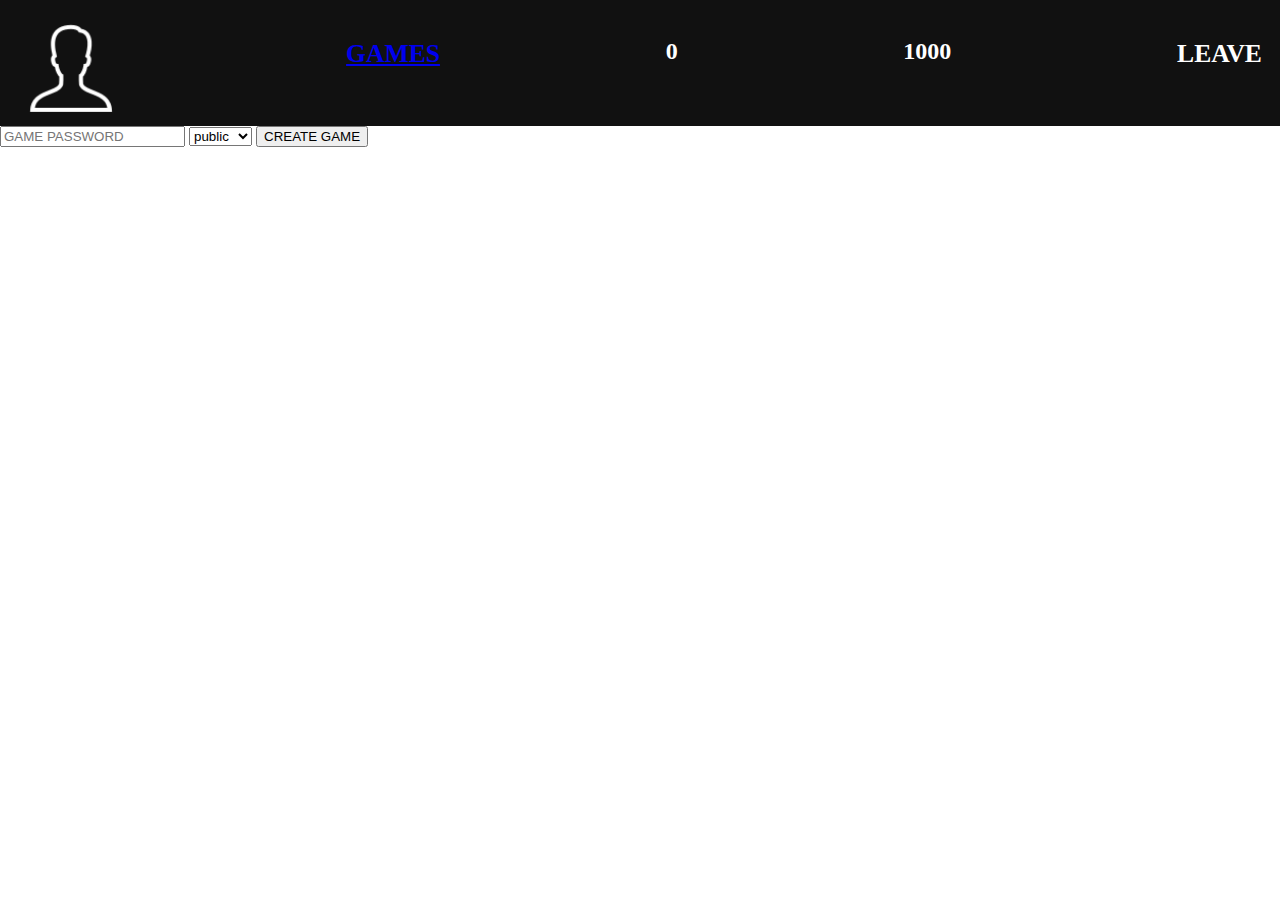
<file: public/gamecreate.html>
<!DOCTYPE html>
<html lang="en">
<head>
    <meta charset="UTF-8">
    <meta name="viewport" content="width=device-width, initial-scale=1.0">
    <title>Document</title>
    <link rel="stylesheet" href="style.css">
</head>
<body>
    <div id="header">
        <a href="login.html" class="headerImg">
            <img src="bilder/user.png" alt="login icon" class="headerImg">
        </a>
        <a href="games.html">
            <h2 id="title">GAMES</h2>
        </a>
        <h2 id="pot">0</h2>
        <h2 id="playerBalance">1000</h2>
        <h2 id="leave">LEAVE</h2>
    </div>
    <form class="form" onsubmit="game()">
        <input type="text" placeholder="GAME PASSWORD" id="gamecode" maxlength="20" required>
        <select name="" id="selector">
            <option class="privacyOptions" value="public" selected>public</option>
            <option class="privacyOptions" value="private">private</option>
        </select>
        <button type="submit">CREATE GAME</button>
    </form>
    <script src="gamecreate.js"></script>
</body>
</html>
</file>
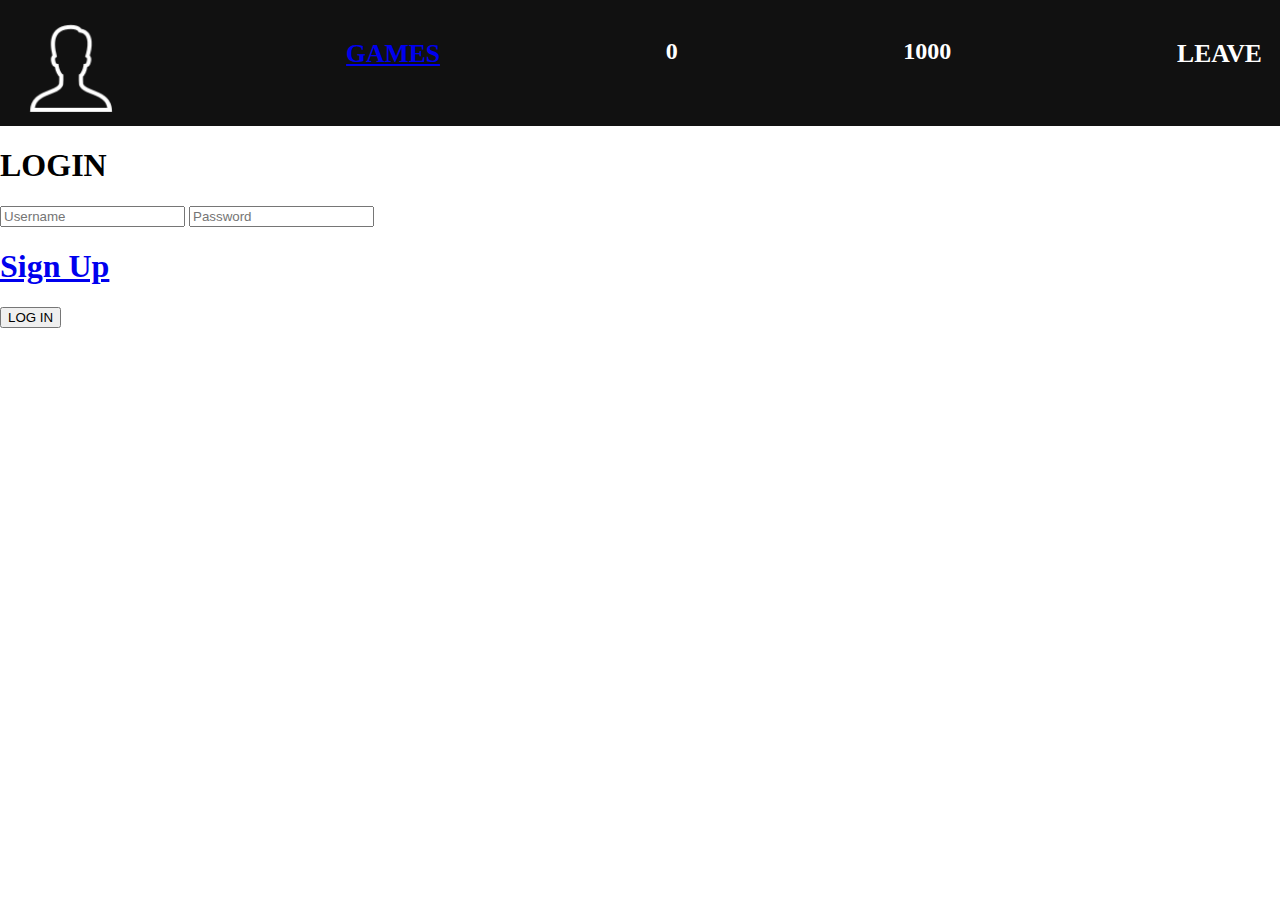
<file: public/login.html>
<!DOCTYPE html>
<html lang="en">

<head>
    <meta charset="UTF-8">
    <meta name="viewport" content="width=device-width, initial-scale=1.0">
    <title>Document</title>
    <link rel="stylesheet" href="style.css">
</head>

<body>
    <div id="header">
        <a href="login.html" class="headerImg">
            <img src="bilder/user.png" alt="login icon" class="headerImg">
        </a>
        <a href="games.html">
            <h2 id="title">GAMES</h2>
        </a>
        <h2 id="pot">0</h2>
        <h2 id="playerBalance">1000</h2>
        <h2 id="leave">LEAVE</h2>
    </div>

    <form onsubmit="login()" class="signupForm">
        <div id="signupHolder">
            <h1 class="signupTitle">LOGIN</h1>
            <div id="inputsHolder">
                <input id="brukernavn" type="text" name="brukernavn" placeholder="Username" class="signupInputs"
                    required>
                <input id="password" type="password" name="passord" placeholder="Password" class="signupInputs"
                    required>
            </div>
            <a href="register.html"><h1>Sign Up</h1></a>
            <button type="submit" class="signupSubmitBtn">LOG IN</button>
    </form>
    <script src="login.js"></script>
</body>

</html>
</file>
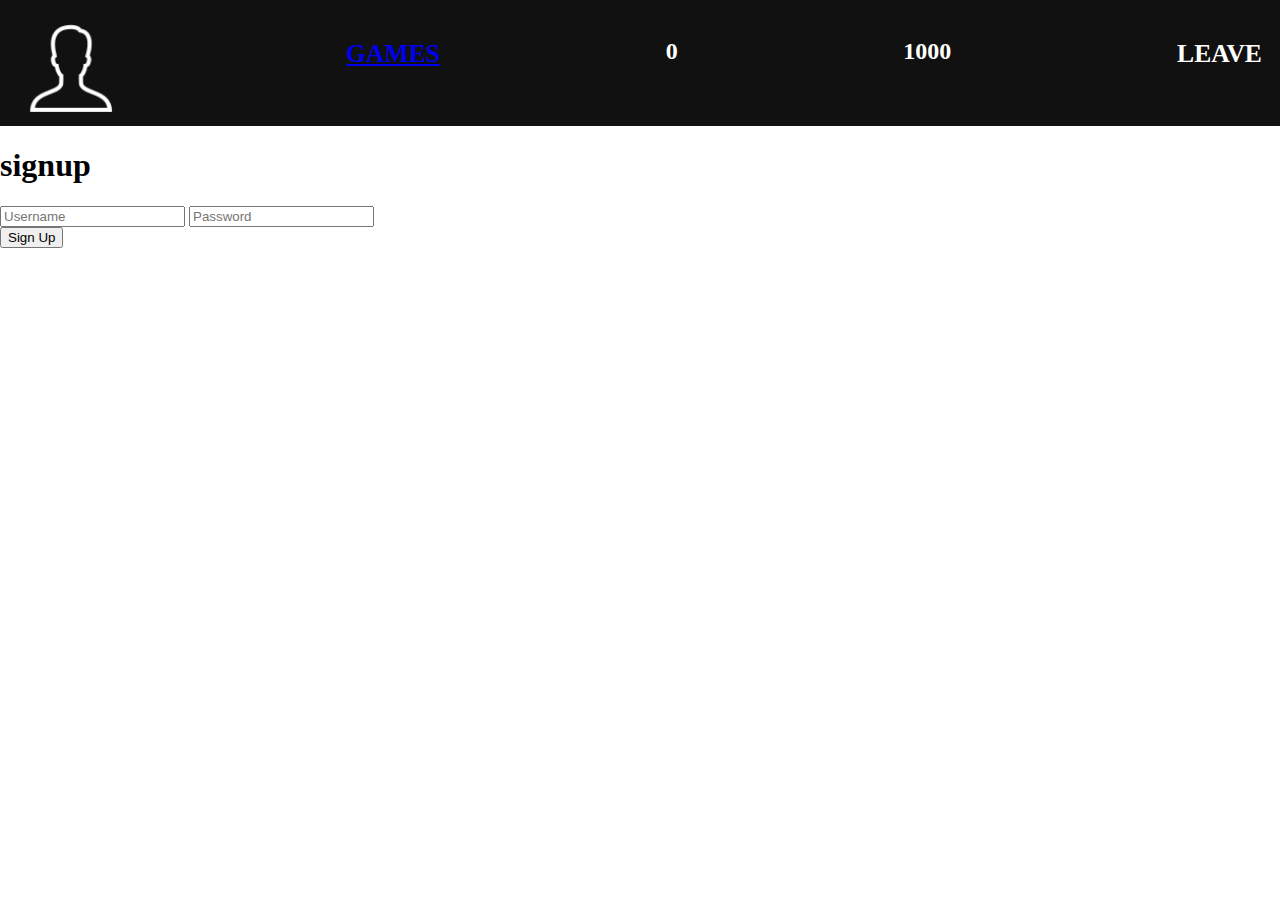
<file: public/register.html>
<!DOCTYPE html>
<html lang="en">
<head>
    <meta charset="UTF-8">
    <meta name="viewport" content="width=device-width, initial-scale=1.0">
    <title>Document</title>
    <link rel="stylesheet" href="style.css">
</head>
<body>
    <div id="header">
        <a href="login.html" class="headerImg">
            <img src="bilder/user.png" alt="login icon" class="headerImg">
        </a>
        <a href="games.html">
            <h2 id="title">GAMES</h2>
        </a>
        <h2 id="pot">0</h2>
        <h2 id="playerBalance">1000</h2>
        <h2 id="leave">LEAVE</h2>
    </div>
    <form onsubmit="signup()" class="signupForm">
        <div id="signupHolder">
            <h1 class="signupTitle">signup</h1>
            <div id="inputsHolder">
                <input id="brukernavn" maxlength="50" type="text" name="brukernavn" placeholder="Username" class="signupInputs"
                    required>
                <input id="password" maxlength="40" type="text" name="passord" placeholder="Password" class="signupInputs"
                    required>
            </div>
            <button type="submit" class="signupSubmitBtn" onsubmit="signup()">Sign Up</button>
    </form>
    <script src="signup.js"></script>
</body>
</html>
</file>
<file: public/style.css>
body{
    margin: 0%;
    padding: 0%;
}

#header{
    height: 10vh;
    display: flex;
    justify-content: space-between;
    background-color: #111;
    color: white;
    padding: 2vh;
}
#title, #leave{
    font-size: 2vw;
}
#body_div{
    display: flex;
    justify-content: flex-end;
    flex-direction: column;
    height: 90vh;
}
#bottom{
    display: flex;
    justify-content: space-between;
    flex-direction: row;
    width: 100%;
}
#buttons_div{
    display: flex;
    justify-content: center;
}
.pokerBtn{
    border: solid black 1px;
    width: 15vw;
    cursor: pointer;
}
.card{
    width: 10vw;
}
#playingCards{
    width: 100%;
    height: 30vh;
    display: flex;
    flex-direction: row;
    align-items: flex-start;
    justify-content: flex-end;
}
.playcard{
    width: 10vw;
}
.headerImg{
    width: 8vw;
}
.gameHolder{
    display: flex;
    justify-content: center;
    align-items: center;
    flex-direction: column;
}
.games{
    display: flex;
    justify-content: space-around;
    align-items: center;
    font-size: 2vw;
    background-color: snow;
    border: solid 1px black;
    margin: 3vw;
}
.titleHolder{
    border: none;
    width: 100%;
    display: flex;
    justify-content: center;
    flex-direction: column;
    align-items: center;
    font-size: 2vw;
}
.gameBtn{
    border: solid 1px black;
    padding: 2vw;
    cursor: pointer;
}
.joingame{
    cursor: pointer;
}
.players{
    display: flex;
    justify-content: center;
    align-items: center;
    flex-direction: column;
    width: 100%;
}
.player{
    display: flex;
    justify-content: space-around;
    align-items: center;
    border: solid 1px #111;
    width: 90%;
}
#leave{
    cursor: pointer;
}
.startGameBtn{
    border: solid black 1px;
    padding: 2vw;
    cursor: pointer;
}
</file>
